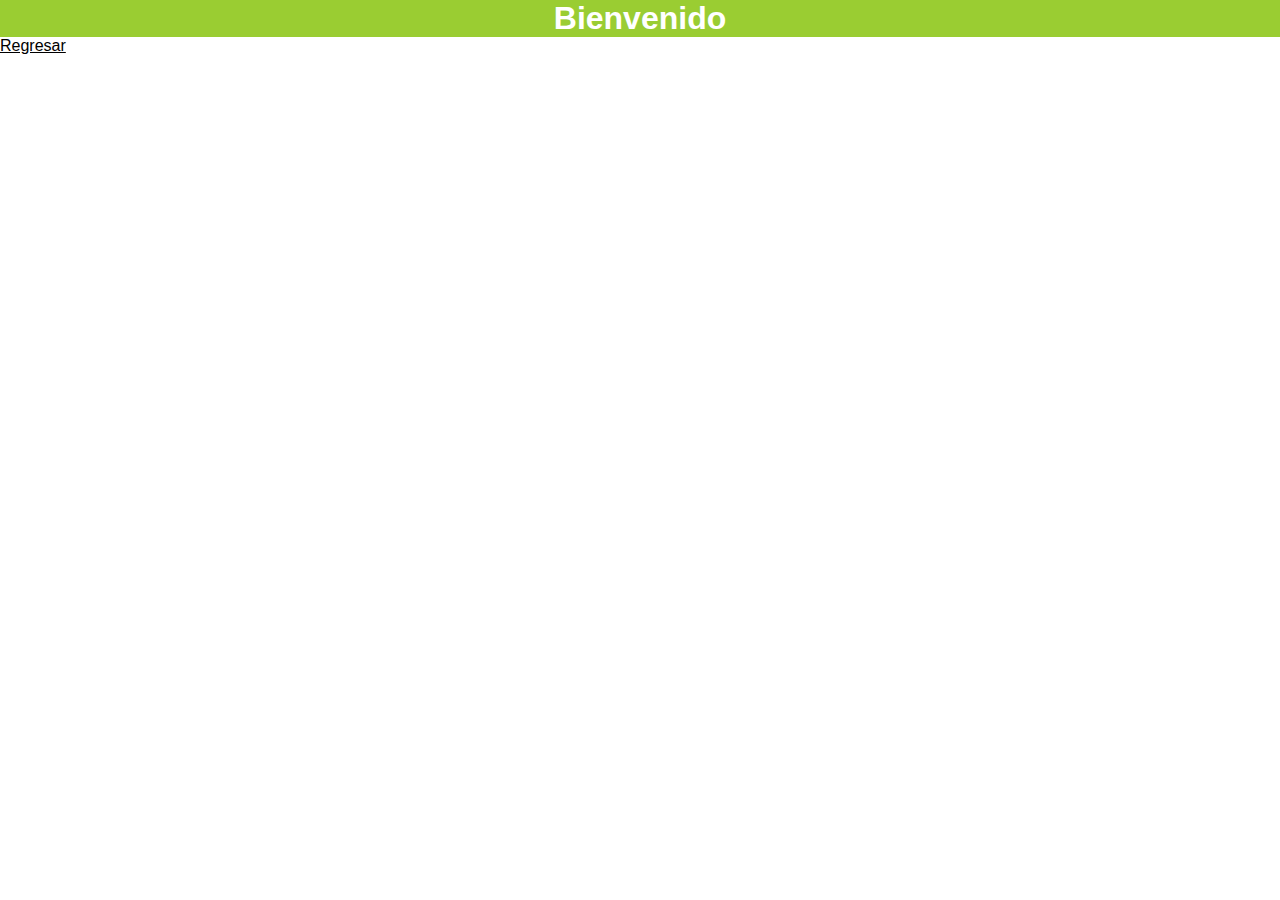
<file: index.html>
<!DOCTYPE html>
<html lang="en">

<head>
    <meta charset="UTF-8">
    <meta http-equiv="X-UA-Compatible" content="IE=edge">
    <meta name="viewport" content="width=device-width, initial-scale=1.0">
    <link rel="stylesheet" href="Style.css">
    <title>Inicio</title>
</head>

<body>
    <h1 class="inicio">Bienvenido</h1>
    
    <a class="back" href="login.html">Regresar</a>
</body>

</html>
</file>
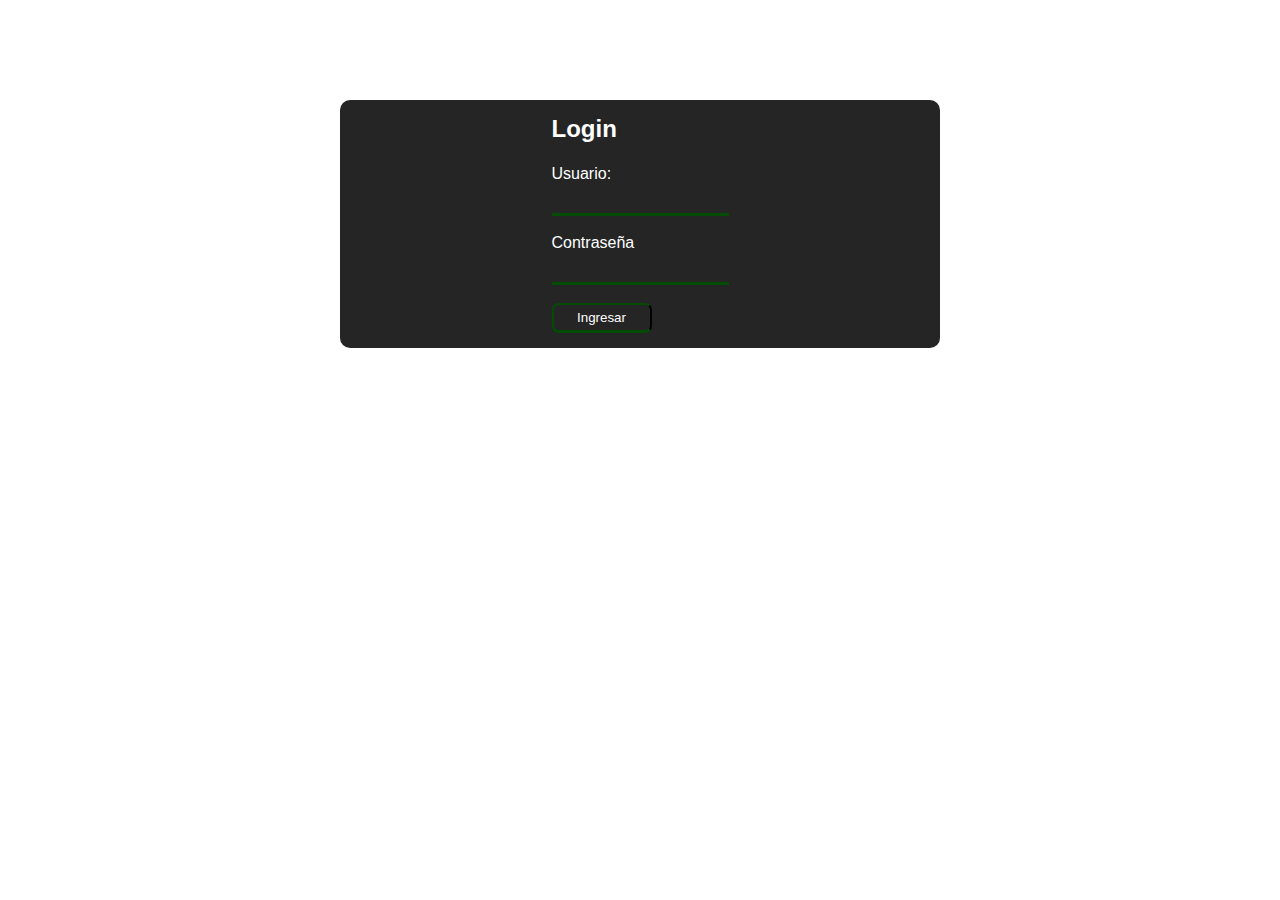
<file: login.html>
<!DOCTYPE html>
<html lang="en">

<head>
    <meta charset="UTF-8">
    <meta http-equiv="X-UA-Compatible" content="IE=edge">
    <meta name="viewport" content="width=device-width, initial-scale=1.0">
    <link rel="stylesheet" href="Style.css">
    <title>Login</title>
</head>

<body>
    <!-- Contenedor principal, utilizado para colocar dentro el contenido principal de la pagina web.
         
        Contenedor formulario, es utilizado para los elementos que contienen las etiquetas e input del formulario
         
        Form, es donde se ingresan los datos del usuario para realizar el login
                --action, nos ayuda a redireccionar los datos ingresados al archivo de access.php
                --method, nos ayuda a enviar los datos de forma anonima.
        
        Contenedor subtitulo, contiene el titulo del login.

        label e input, son identificados con nombre para aplicar estilos en el login.
    -->
    <div class="principal">
        <div class="formulario">
            <form action="access.php" method="POST">
                <div class="subtitulo">
                    <h2>Login</h2>
                </div>
                <label for="">Usuario: </label>
                <br>
                <input type="text" name="usuario">
                <br><br>
                <label for="">Contraseña</label>
                <br>
                <input type="password" name="passwords" id="">
                <br><br>
                <button>Ingresar</button>
            </form>
        </div>
    </div>
</body>

</html>
</file>
<file: Style.css>
* {
    padding: 0px;
    margin: 0px;
    font-family: Arial, Helvetica, sans-serif;
    color: white;
}

.principal {
    width: 100%;
    height: 600px;
}

.formulario {
    width: 100%;
    max-width: 600px;
    margin: 100px auto;
    display: flex;
    flex-direction: column;
    justify-content: center;
    align-items: center;
    background-color: rgb(37, 37, 37);
    border-radius: 10px;
}

form{
    margin: 15px auto;
}

input{
    height: 30px;
    background: none;
    border: none;
    border-bottom: rgb(4, 75, 4) 3px solid;
    overflow: none;
}

.subtitulo{
    width: 100%;
    height: 50px;
}

button{
    width: 100px;
    height: 30px;
    border-radius: 7px;
    background: none;
    border-color: rgb(4, 75, 4);
    border-bottom: rgb(4, 75, 4) 3px solid;
}

.inicio{
    width: 100%;
    background: yellowgreen;
    text-align: center;
}

.back{
    color: black;
}
</file>
